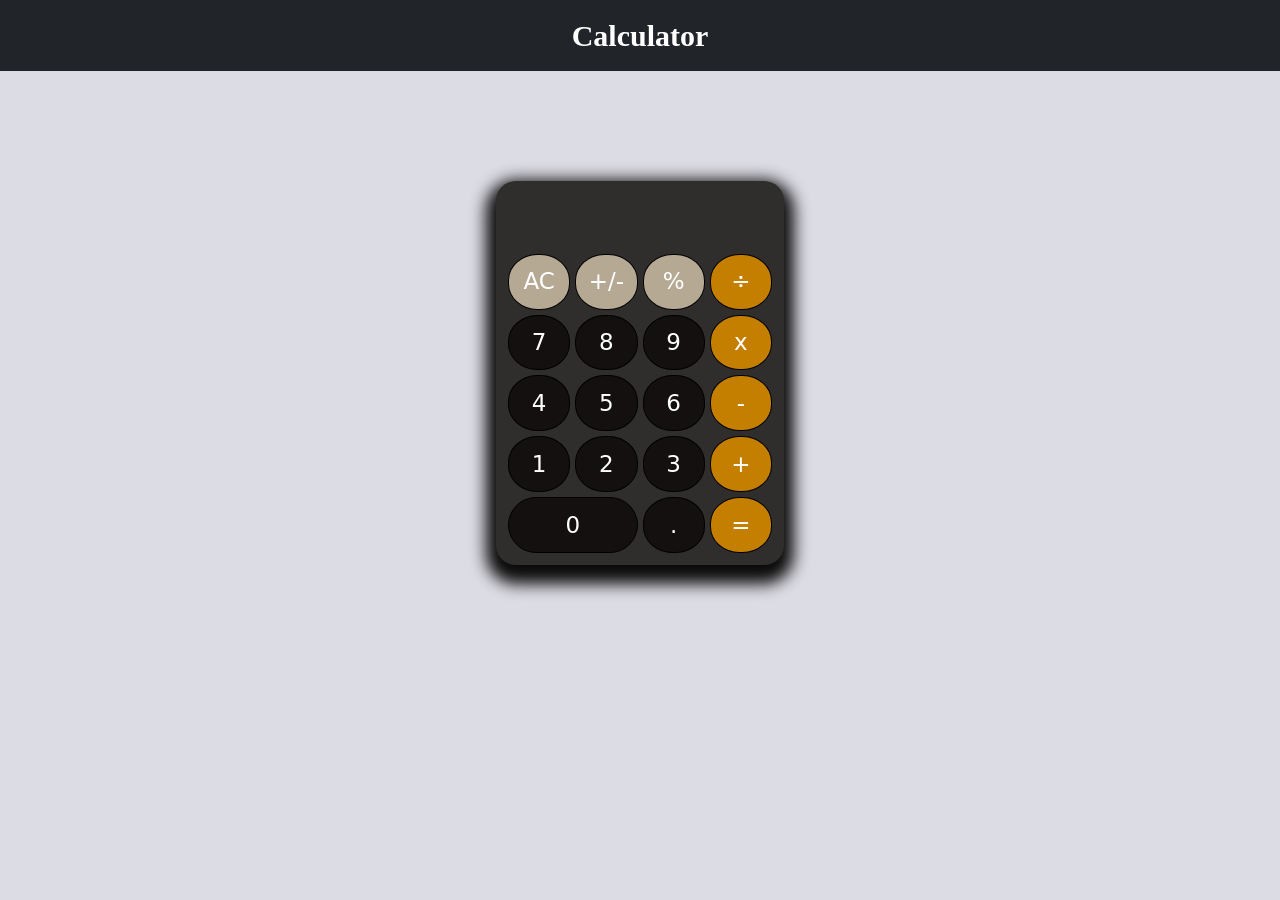
<file: Calculator/index.html>
<!doctype html>
<html lang="en">

<head>
    <!-- Required meta tags -->
    <meta charset="utf-8">
    <meta name="viewport" content="width=device-width, initial-scale=1">

    <!-- Bootstrap CSS -->
    <link href="https://cdn.jsdelivr.net/npm/bootstrap@5.0.1/dist/css/bootstrap.min.css" rel="stylesheet"
        integrity="sha384-+0n0xVW2eSR5OomGNYDnhzAbDsOXxcvSN1TPprVMTNDbiYZCxYbOOl7+AMvyTG2x" crossorigin="anonymous">
    <link rel="stylesheet" href="style.css">
    <title>Calculator</title>
</head>

<body>
    <nav class="navbar navbar-expand-lg navbar-dark bg-dark">
        <div class="container-fluid">
            <a class="navbar-brand" href="#">Calculator</a>
            <button class="navbar-toggler" type="button" data-bs-toggle="collapse" data-bs-target="#navbarNav"
                aria-controls="navbarNav" aria-expanded="false" aria-label="Toggle navigation">
                <span class="navbar-toggler-icon"></span>
            </button>
        </div>
    </nav>
    <div class="container">
        <div id="screen"></div>
        <button class="item top-3 clear" id="item-1">AC</button>
        <button class="item top-3 sign" id="item-2">+/-</button>
        <button class="item top-3 operator" id="item-3">%</button>
        <button class="item side-5 operator" id="item-4">÷</button>
        <button class="item numerals" id="item-5">7</button>
        <button class="item numerals" id="item-6">8</button>
        <button class="item numerals" id="item-7">9</button>
        <button class="item side-5 operator" id="item-8">x</button>
        <button class="item numerals" id="item-9">4</button>
        <button class="item numerals" id="item-10">5</button>
        <button class="item numerals" id="item-11">6</button>
        <button class="item side-5 operator" id="item-12">-</button>
        <button class="item numerals" id="item-13">1</button>
        <button class="item numerals" id="item-14">2</button>
        <button class="item numerals" id="item-15">3</button>
        <button class="item side-5 operator" id="item-16">+</button>
        <button class="item numerals" id="item-17">0</button>
        <button class="item numerals" id="item-18">.</button>
        <button class="item side-5 equals" id="item-19">=</button>
    </div>

    <script src="https://cdn.jsdelivr.net/npm/bootstrap@5.0.1/dist/js/bootstrap.bundle.min.js"
        integrity="sha384-gtEjrD/SeCtmISkJkNUaaKMoLD0//ElJ19smozuHV6z3Iehds+3Ulb9Bn9Plx0x4"
        crossorigin="anonymous"></script>
    <script src="https://cdn.jsdelivr.net/npm/@popperjs/core@2.9.2/dist/umd/popper.min.js"
        integrity="sha384-IQsoLXl5PILFhosVNubq5LC7Qb9DXgDA9i+tQ8Zj3iwWAwPtgFTxbJ8NT4GN1R8p"
        crossorigin="anonymous"></script>
    <script src="https://cdn.jsdelivr.net/npm/bootstrap@5.0.1/dist/js/bootstrap.min.js"
        integrity="sha384-Atwg2Pkwv9vp0ygtn1JAojH0nYbwNJLPhwyoVbhoPwBhjQPR5VtM2+xf0Uwh9KtT"
        crossorigin="anonymous"></script>
    <script src="index.js"></script>
</body>

</html>
</file>
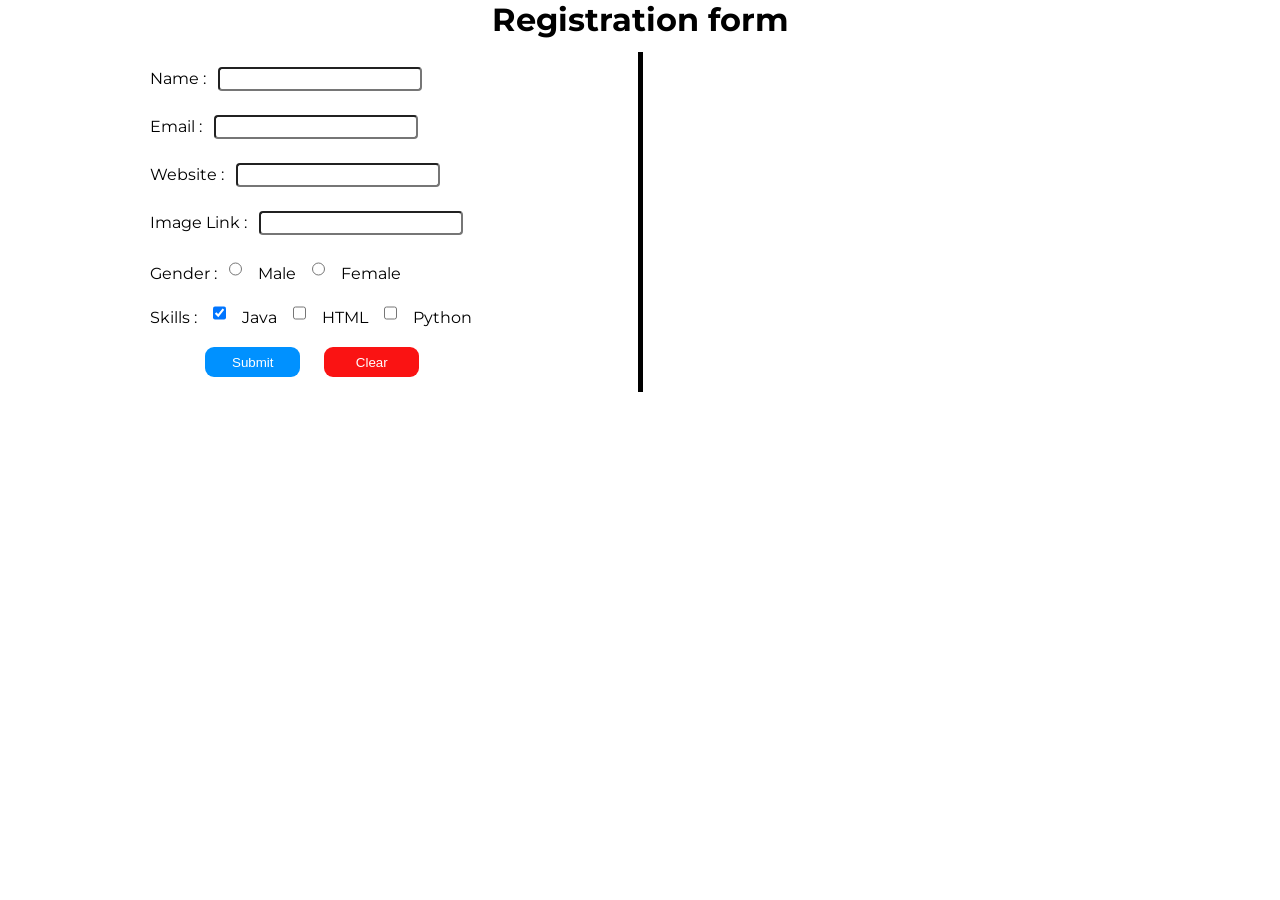
<file: Registration form/index.html>
<!DOCTYPE html>
<html lang="en">

<head>
    <meta charset="UTF-8">
    <meta http-equiv="X-UA-Compatible" content="IE=edge">
    <meta name="viewport" content="width=device-width, initial-scale=1.0">
    <title>Registration form</title>
    <link rel="stylesheet" href="style.css">
</head>

<body>
    <center><h1>Registration form</h1></center>
    <!-- <div id="main-container"> -->
        <section id="main-container">
        <div class="container" id="container-1">
            <form action="#" name="myForm">
                <label for="personName">Name :</label><input type="text" id="personName" class="input">
                <br>
                <label for="email">Email :</label><input type="email" id="email" class="input">
                <br>
                <label for="website">Website :</label><input type="text" id="website" class="input">
                <br>
                <label for="image">Image Link :</label><input type="text" id="image" class="input">
                <br>
                <label for="gender">Gender :</label><input type="radio" name="gender" id="male" value="male"> Male 
                <input type="radio" name="gender" id="female" value="female"> Female
                <br>
                <label for="skills">Skills :</label>
                <input type="checkbox" name="skills" id="java" value="Java" checked> Java
                <input type="checkbox" name="skills" id="html" value="HTML"> HTML
                <input type="checkbox" name="skills" id="python" value="Python"> Python
                <br>
                <center><button id="Submit">Submit</button><button id="Clear">Clear</button></center>
            </form>
        </div>
        <div class="vertical"></div>
        <div class="container" id="container-2"></div>
    </section>
    <!-- </div> -->

    <script src="index.js"></script>
</body>

</html>
</file>
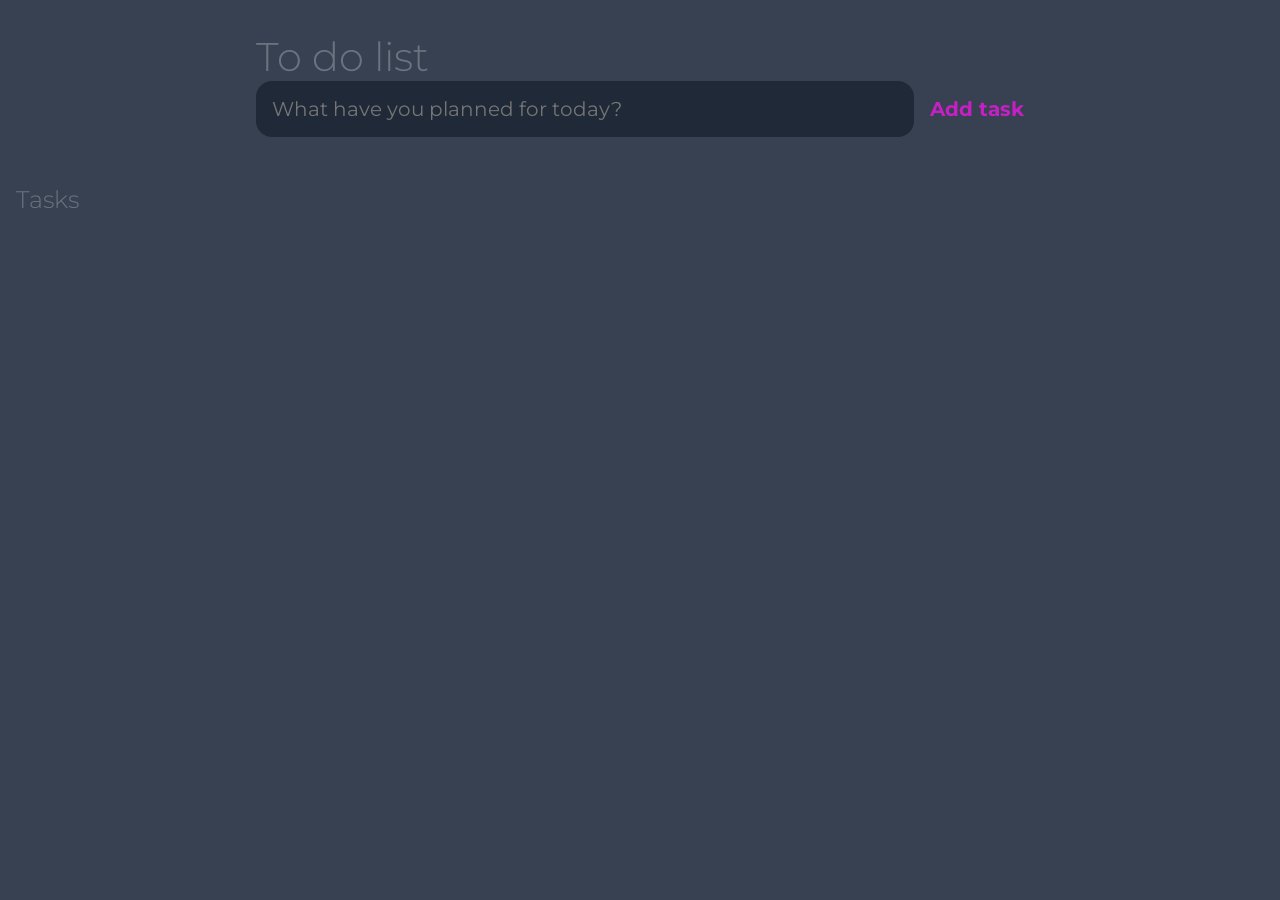
<file: To Do list/index.html>
<!DOCTYPE html>
<html lang="en">
<head>
    <meta charset="UTF-8">
    <meta http-equiv="X-UA-Compatible" content="IE=edge">
    <meta name="viewport" content="width=device-width, initial-scale=1.0">
    <title>Todo list</title>
    <link rel="stylesheet" href="style.css">
</head>
<body>
    <header>
        <h1>To do list</h1>
        <form id="new-task-form">
            <input type="text" id="new-task-input" placeholder="What have you planned for today?" />
            <input type="submit" id="new-task-submit" value="Add task" />
        </form>
    </header>

    <main>
        <section class="task-list">
            <h2>Tasks</h2>
            <div id="tasks"></div>
        </section>
    </main>

    <script src="index.js"></script>
</body>
</html>
</file>
<file: Calculator/style.css>
*{
    margin: 0;
    padding: 0;
}

body {
    background-color: rgb(220, 220, 228);
}

.navbar a{
    display: block;
    margin: auto;
    font-size: 30px;
    font-family: cursive;
    font-weight: 900;
}

.container {
    display: grid;
    grid-template-columns: repeat(4, 1fr);
    grid-template-rows: repeat(6, 1fr);
    grid-gap: 5px;
    position: relative;
    top: 110px;
    background: rgb(48, 45, 45);
    height: 24rem;
    width: 18rem;
    border-radius: 20px;
    padding: 12px;
    box-shadow: 0px 9px 16px 10px rgb(12, 11, 11);
}

#screen {
    grid-column-start: 1;
    grid-column-end: 5;
    grid-row-start: 1;
    grid-row-end: 2;
    color: #fff;
    display: flex;
    justify-content: flex-end;
    font-size: 28px;
}

.container #item-17{
    grid-column-start: 1;
    grid-column-end: 3;
    border-radius: 40px;
}

.item {
    display: flex;
    justify-content: center;
    align-items: center;
    border: 1px solid #000;
    border-radius: 47%;
    color: #fff;
    font-size: 23px;
}

.top-3 {
    background-color: rgb(182, 169, 147);
}

.side-5 {
    background-color: rgb(196, 127, 0);
}

.numerals {
    background-color: rgb(20, 16, 16);
}
</file>
<file: Registration form/style.css>
@import url('https://fonts.googleapis.com/css2?family=Montserrat:wght@200;400&display=swap');

* {
    margin: 0;
    padding: 0;
}

body {
    box-sizing: border-box;
    font-family: 'Montserrat', sans-serif;
}

.vertical {
    border-left: 5px solid black;
    height: auto;
    margin: 13px;
}

#main-container {
    display: flex;
    flex-direction: row;
}

.container {
    display: flex;
    flex-direction: row;
    width: 50%;
    justify-content: center;
    align-items: center;
}

.container form {
    margin: 16px;
}

.container form input {
    height: 20px;
    border-radius: 4px;
    margin: 12px;
}

.container form .input {
    width: 200px;
}

button {
    height: 30px;
    width: 95px;
    background-color: rgb(0, 145, 255);
    border: none;
    border-radius: 9px;
    color: white;
    cursor: pointer;
    margin: 12px;
}

#Clear {
    background-color: rgb(250, 19, 19);
}

table {
    display: none;
    border-collapse: collapse;
    border-spacing: 0;
}

th, td {
    padding: 10px 20px;
    border: 1px solid #000;
    width: 20rem;
}
</file>
<file: To Do list/style.css>
@import url('https://fonts.googleapis.com/css2?family=Montserrat:wght@200&display=swap');

:root {
    --dark: #374151;
    --darker: #1f2937;
    --darkest: #111827;
    --gray: #6b7280;
    --light: #eee;
    --pink: #ec4899;
    --purple: #8b5cf6;
}

* {
    box-sizing: border-box;
    margin: 0;
    padding: 0;
    font-family: 'Montserrat', sans-serif;
}

body {
    display: flex;
    flex-direction: column;
    min-height: 100vh;
    background: var(--dark);
    color: #fff;
}

header {
    padding: 2rem 1rem;
    max-width: 800px;
    width: 100%;
    margin: 0 auto;
}

header h1 {
    font-size: 2.5rem;
    font-weight: 300;
    margin-bottom: 1 rem;
    color: var(--gray);
}

#new-task-form {
    display: flex;
}

input, button {
    appearance: none;
    background: none;
    border: none;
    outline: none;
    cursor: pointer;
}

#new-task-input {
    flex: 1 1 0%;
    background-color: var(--darker);
    padding: 1rem;
    border-radius: 1rem;
    margin-right: 1rem;
    color: var(--light);
    font-size: 1.25rem;
}

#new-task-input:placeholder {
    color: var(--gray);
}

#new-task-submit {
    color: var(--pink);
    font-size: 1.25rem;
    font-weight: 700;
    color: rgb(196, 32, 196);
    transition: 0.4s;
}

#new-task-submit:hover{
    opacity: 0.8;
}

#new-task-submit:active {
    opacity: 0.67;
}

.task-list {
    padding: 1rem;
}

.task-list h2 {
    font-size: 1.5rem;
    font-weight: 300;
    color: var(--gray);
    margin-bottom: 1rem;
}

#tasks .task {
    display: flex;
    justify-content: space-between;
    background-color: var(--darkest);
    padding: 1rem;
    border-radius: 1rem;
    margin-bottom: 1rem;
}

#tasks .task .content {
    flex: 1 1 0%;
}

.text {
    color: var(--light);
    font-size: 1.125rem;
    width: 100%;
    display: block;
    transition: 0.4s;
}

.text:not(:read-only) {
    color: var(--pink);
}

#task .task actions {
    display: flex;
    margin: 0 --0.5rem;
}

.task .actions button {
    cursor: pointer;
    margin: 0 0.5rem;
    font-size: 1.125rem;
    font-weight: 700;
    transition: 0.4s;
}

.task .actions button:hover {
    opacity: 0.8;
}

.task .actions button:active {
    opacity: 0.6;
}

.task .actions .edit {
    color: rgb(196, 32, 196);
}

.task .actions .delete {
    color: red;
}
</file>
